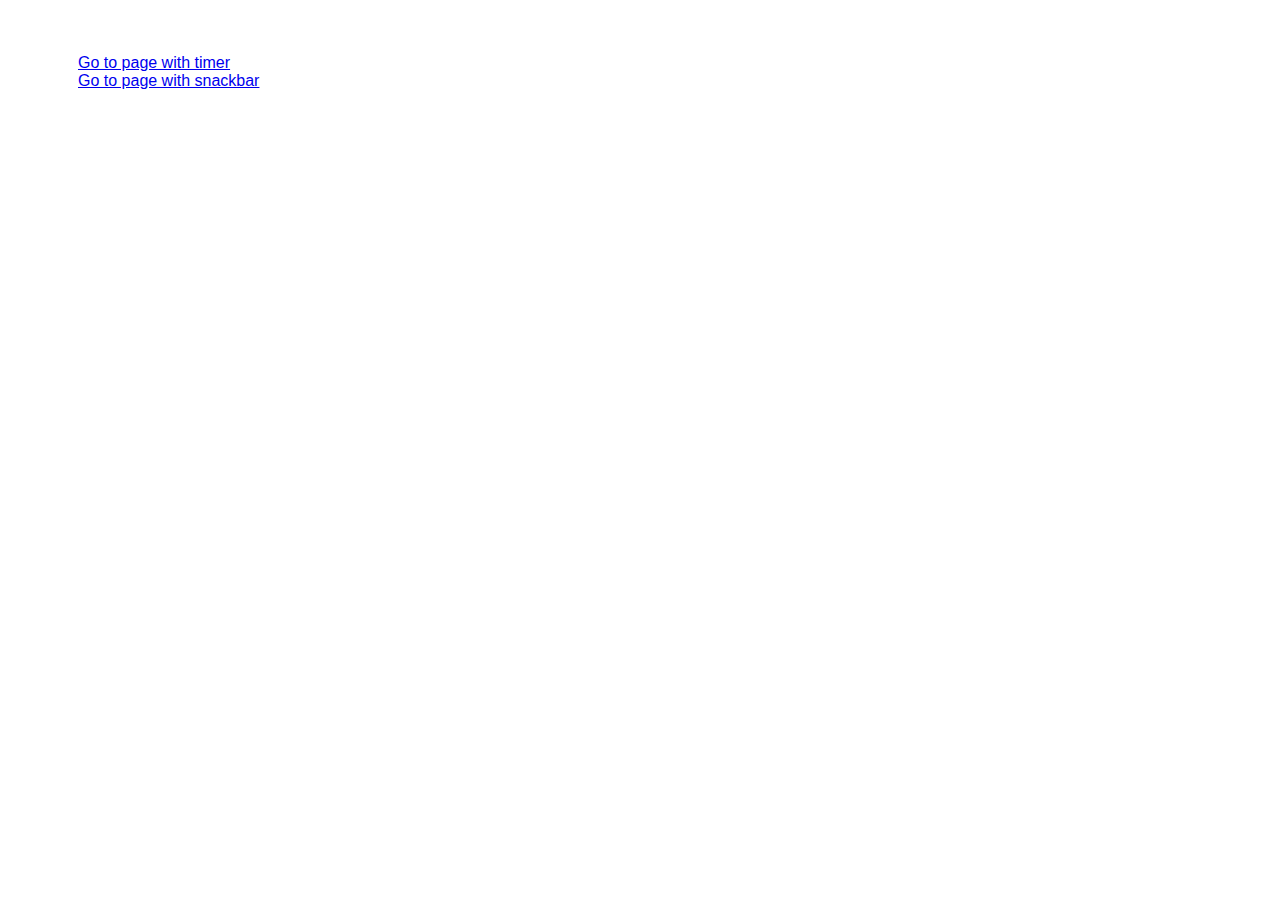
<file: src/index.html>
<!DOCTYPE html>
<html lang="en">
  <head>
    <meta charset="UTF-8" />
    <link rel="icon" type="image/svg+xml" href="/favicon.svg" />
    <meta name="viewport" content="width=device-width, initial-scale=1.0" />
    <title>Vanilla App Template</title>
    <link rel="stylesheet" href="./css/styles.css" />
  </head>
  <body>
    <nav>
      <ul>
        <li>
          <a href="./1-timer.html">Go to page with timer</a>
        </li>
        <li>
          <a href="./2-snackbar.html">Go to page with snackbar</a>
        </li>
      </ul>
    </nav>

  </body>
</html>
</file>
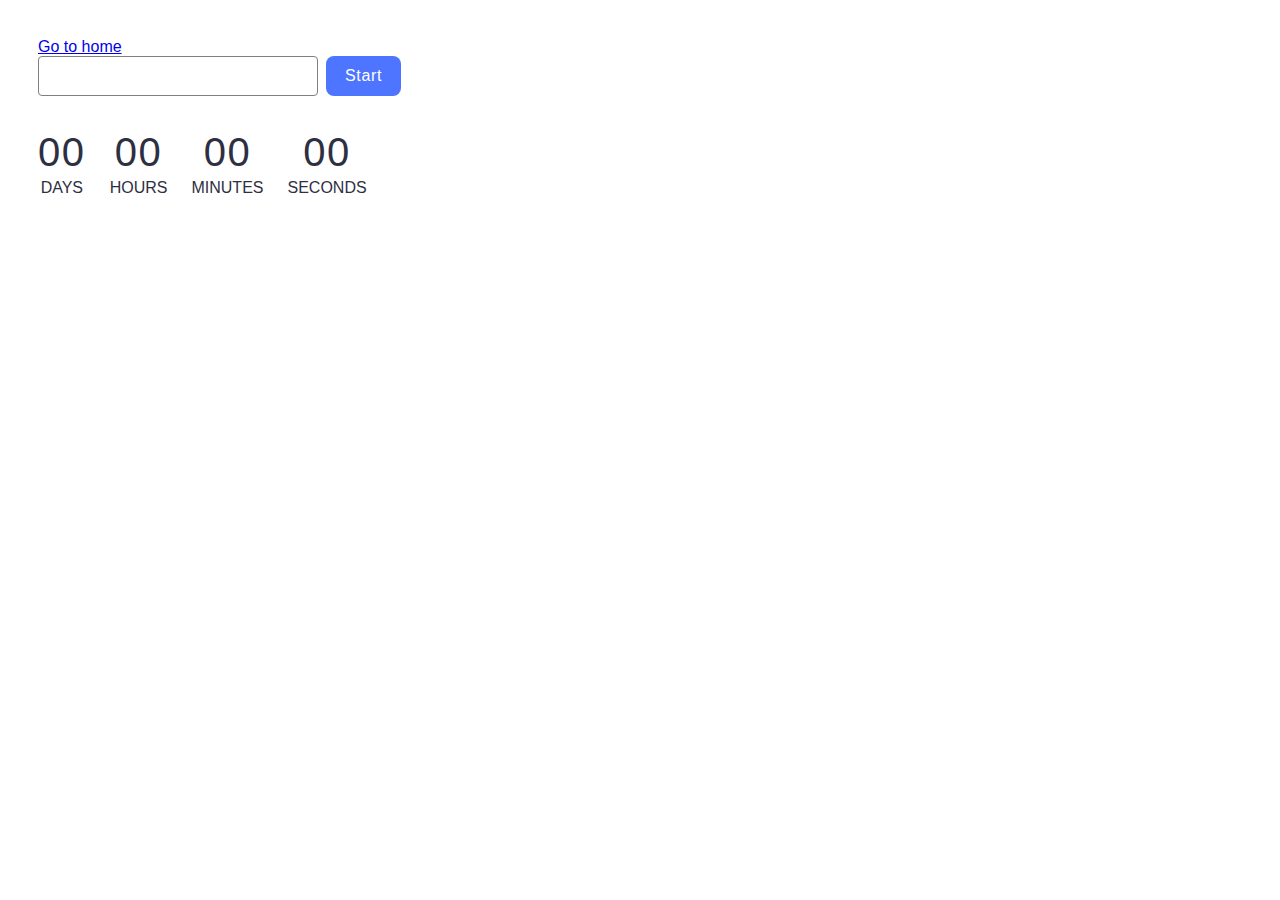
<file: src/1-timer.html>
<!DOCTYPE html>
<html lang="en">
  <head>
    <meta charset="UTF-8" />
    <meta http-equiv="X-UA-Compatible" content="IE=edge" />
    <meta name="viewport" content="width=device-width, initial-scale=1.0" />
    <title>Timer</title>
    <link rel="stylesheet" href="./css/styles.css" />
  </head>
  <body>
    <section>
      <a href="./index.html">Go to home</a>
    </section>
    
    <div class="input-button">
      <input type="text" id="datetime-picker" />
      <button type="button" data-start>Start</button>
    </div>
    
    <div class="timer">
      <div class="field">
        <span class="value" data-days>00</span>
        <span class="label">DAYS</span>
      </div>
      <div class="field">
        <span class="value" data-hours>00</span>
        <span class="label">HOURS</span>
      </div>
      <div class="field">
        <span class="value" data-minutes>00</span>
        <span class="label">MINUTES</span>
      </div>
      <div class="field">
        <span class="value" data-seconds>00</span>
        <span class="label">SECONDS</span>
      </div>
    </div>

    <script type="module" src="./js/1-timer.js"></script>
  </body>
</html>
</file>
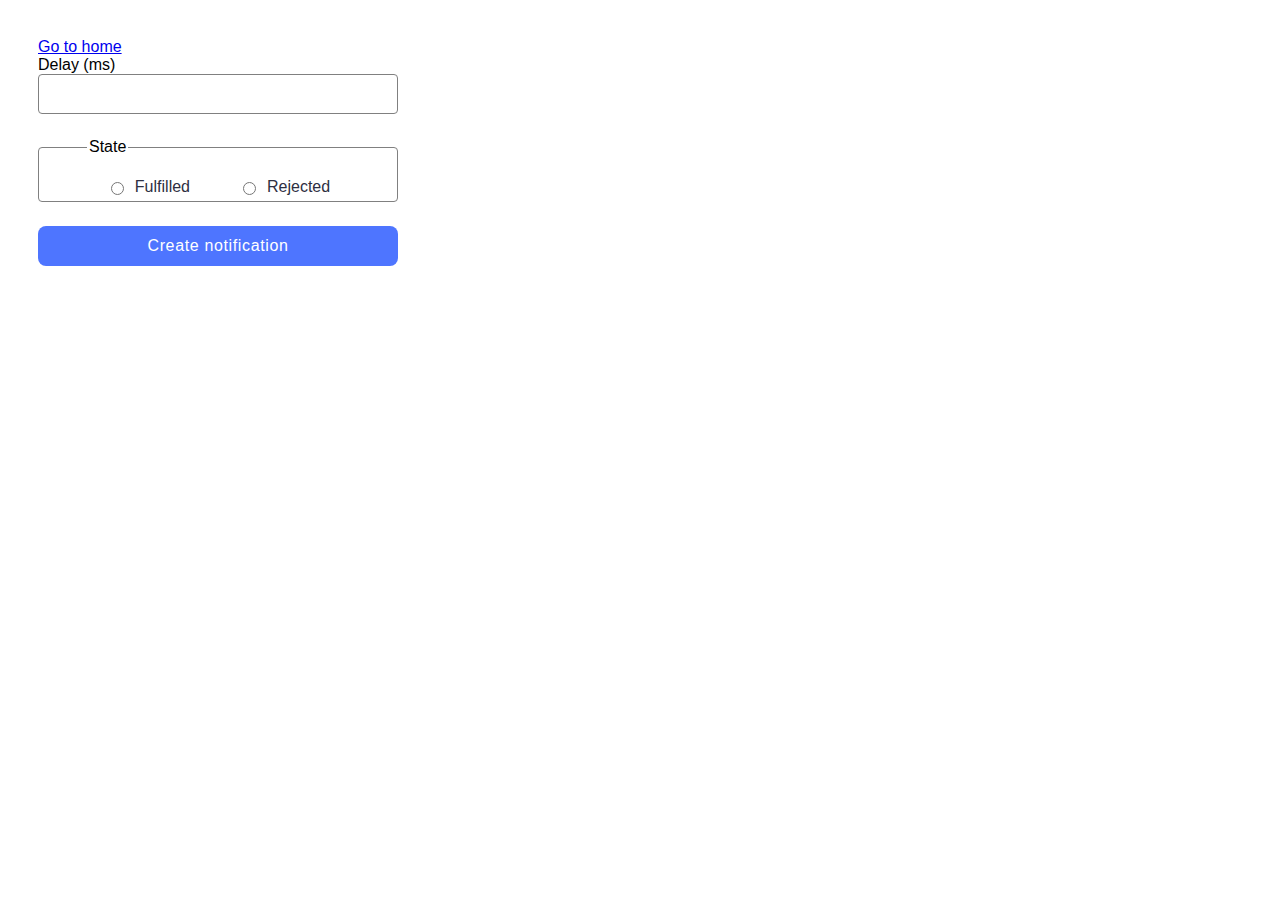
<file: src/2-snackbar.html>
<!DOCTYPE html>
<html lang="en">
  <head>
    <meta charset="UTF-8" />
    <meta http-equiv="X-UA-Compatible" content="IE=edge" />
    <meta name="viewport" content="width=device-width, initial-scale=1.0" />
    <title>Snackbar</title>
    <link rel="stylesheet" href="./css/styles.css" />
  </head>
  <body>
    <section>
      <a href="./index.html">Go to home</a>
    </section>

    <form class="form">
      <label>
        Delay (ms)
        <input type="number" name="delay" required />
      </label>
    
      <fieldset>
        <legend>State</legend>
        <label>
          <input type="radio" name="state" value="fulfilled" required />
          Fulfilled
        </label>
        <label>
          <input type="radio" name="state" value="rejected" required />
          Rejected
        </label>
      </fieldset>
    
      <button type="submit">Create notification</button>
    </form>

    <script type="module" src="./js/2-snackbar.js"></script>
  </body>
</html>
</file>
<file: src/css/styles.css>
body {
    padding: 30px;
    font-family: "Montserrat", sans-serif;
}

ul{
    list-style: none;
}
#datetime-picker {
    box-sizing: border-box;
    border: 1px solid #808080;
    border-radius: 4px;
    min-width: 280px;
    height: 40px;
    font-weight: 400;
    font-size: 16px;
    line-height: 1.5;
    letter-spacing: 0.04em;
    color: #2e2f42;
    padding: 8px 16px;
    outline: none !important;
}

#datetime-picker:hover {
    border: 1px solid #000;
}

#datetime-picker:focus {
    border: 1px solid #4e75ff;
}

#datetime-picker:disabled {
    border: 1px solid #808080;
    color: #808080;
}

button {
    border-radius: 8px;
    padding: 8px 16px;
    width: 75px;
    height: 40px;
    background: #4e75ff;
    font-weight: 500;
    font-size: 16px;
    line-height: 1.5;
    letter-spacing: 0.04em;
    color: #fff;
    border: none;
}

button:disabled {
    background: #cfcfcf;
    color: #989898;
}

button:hover {
    background: #6c8cff;
}

.input-button {
    display: flex;
    flex-direction: row;
    gap: 8px;
}

.flatpickr-calendar {
    border-radius: 8px !important;
    padding: 16px !important;
    width: 280px !important;
    height: 352px !important;
    background: #f5f5f5 !important;
}

.flatpickr-day.selected {
    background-color: #4e75ff !important;
    border: none !important;
    color: #fff !important;
}

.flatpickr-day {
    width: 32px !important;
    height: 32px !important;
    font-weight: 400 !important;
    font-size: 16px !important;
    line-height: 1.5 !important;
    letter-spacing: 0.04em !important;
    color: #666 !important;
    align-content: center !important;
}

.field {
    display: flex !important;
    flex-direction: column !important;
}

.timer {
    display: flex !important;
    flex-direction: row !important;
    width: 346px !important;
    height: 72px !important;
    gap: 24px;
    padding-top: 32px;
}

.value {
    font-family: "Montserrat", sans-serif;
    font-weight: 400;
    font-size: 40px;
    line-height: 1.2;
    letter-spacing: 0.04em;
    color: #2e2f42;
    align-self: center !important;
}

.label {
    font-family: "Montserrat", sans-serif;
    font-weight: 400;
    font-size: 16px;
    line-height: 1.5;
    color: #2e2f42;
    align-self: center !important;
}

.form button {
    border-radius: 8px;
    padding: 8px 16px;
    width: 360px;
    height: 40px;
}

.form button:hover {
    background: #6c8cff;
}

.form fieldset {
    display: flex;
    flex-direction: row;
    justify-content: center;
    align-items: center;
    box-sizing: border-box;
    border-radius: 4px;
    border: 1px solid #808080;
    gap: 48px;
    width: 360px;
    height: 64px;
    margin: 24px 0;
    padding: 24px 48px 8px 48px;
}

fieldset:hover {
    border: 1px solid #000000;
}

input[name="delay"] {
    box-sizing: border-box;
    display: flex;
    flex-direction: column;
    border: 1px solid #808080;
    border-radius: 4px;
    width: 360px;
    height: 40px;
    padding: 8px 16px;
}

input[name="delay"]:hover {
    border: 1px solid #000;
}

input[name="delay"]:focus {
    border: 1px solid #4e75ff;
    outline: none;
}

.form fieldset label {
    display: flex;
    align-items: center;
    gap: 8px;
    font-weight: 400;
    font-size: 16px;
    line-height: 1.5;
    color: #2e2f42;
}
</file>
